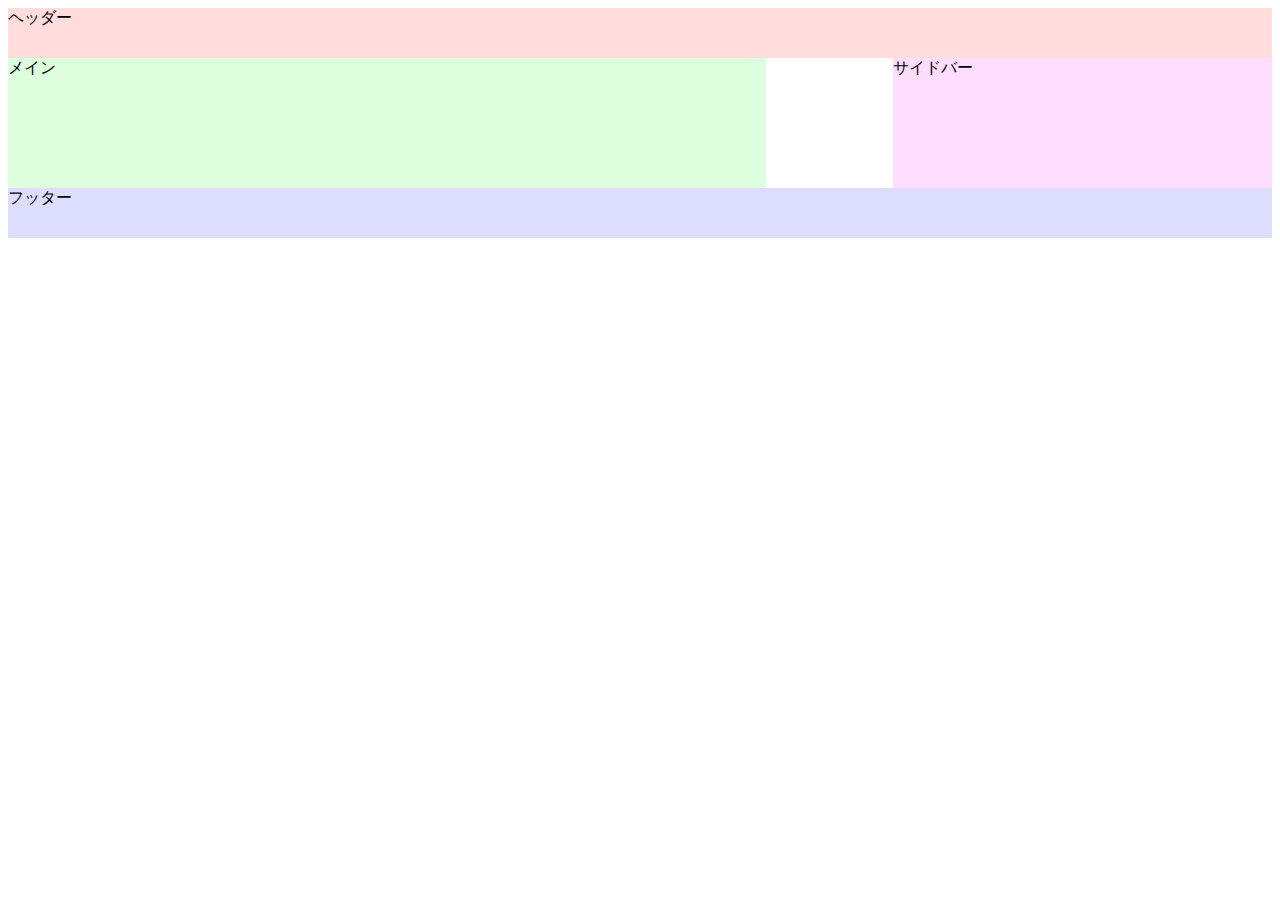
<file: techacademy_web/WebContent/lesson14/index.html>
<!DOCTYPE html>
<html lang="ja">
    <head>
        <meta charset="UTF-8">
        <title>HTML/CSS</title>
        <link rel="stylesheet" href="style02.css" />
    </head>
    <body>
        <header>
            ヘッダー
        </header>
        <div id="wrapper" class="clearfix">
            <div id="main">
                メイン
            </div>
            <aside>
                サイドバー
            </aside>
        </div>
        <footer>
            フッター
        </footer>
    </body>
</html>
</file>
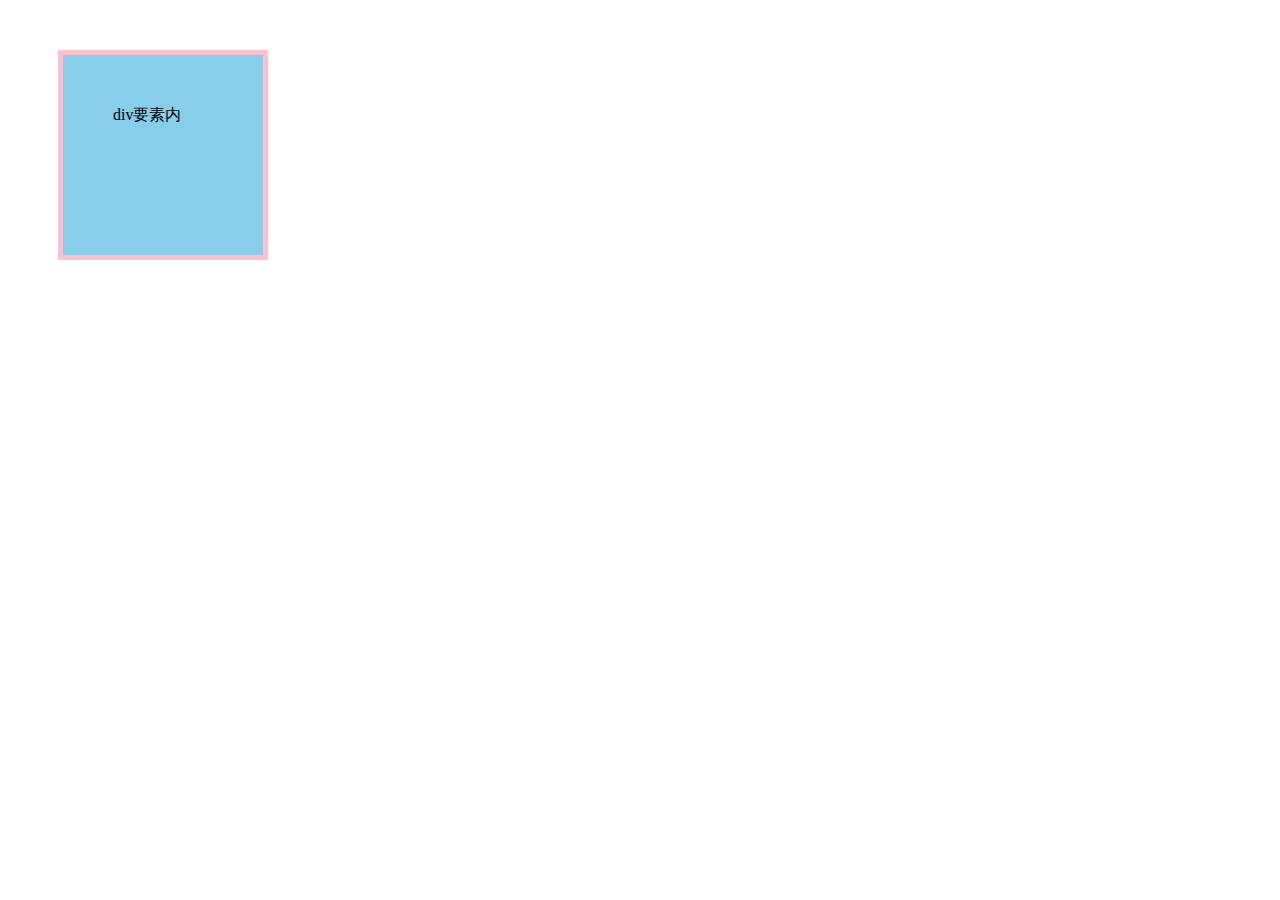
<file: techacademy_web/WebContent/lesson14/04_width_height.html>
<!DOCTYPE html>
<html lang="ja">
    <head>
        <meta charset="UTF-8">
        <title>HTML/CSS</title>
        <link rel="stylesheet" href="width_height.css">
    </head>
    <body>
        <div class="box">
            div要素内
        </div>
    </body>
</html>
</file>
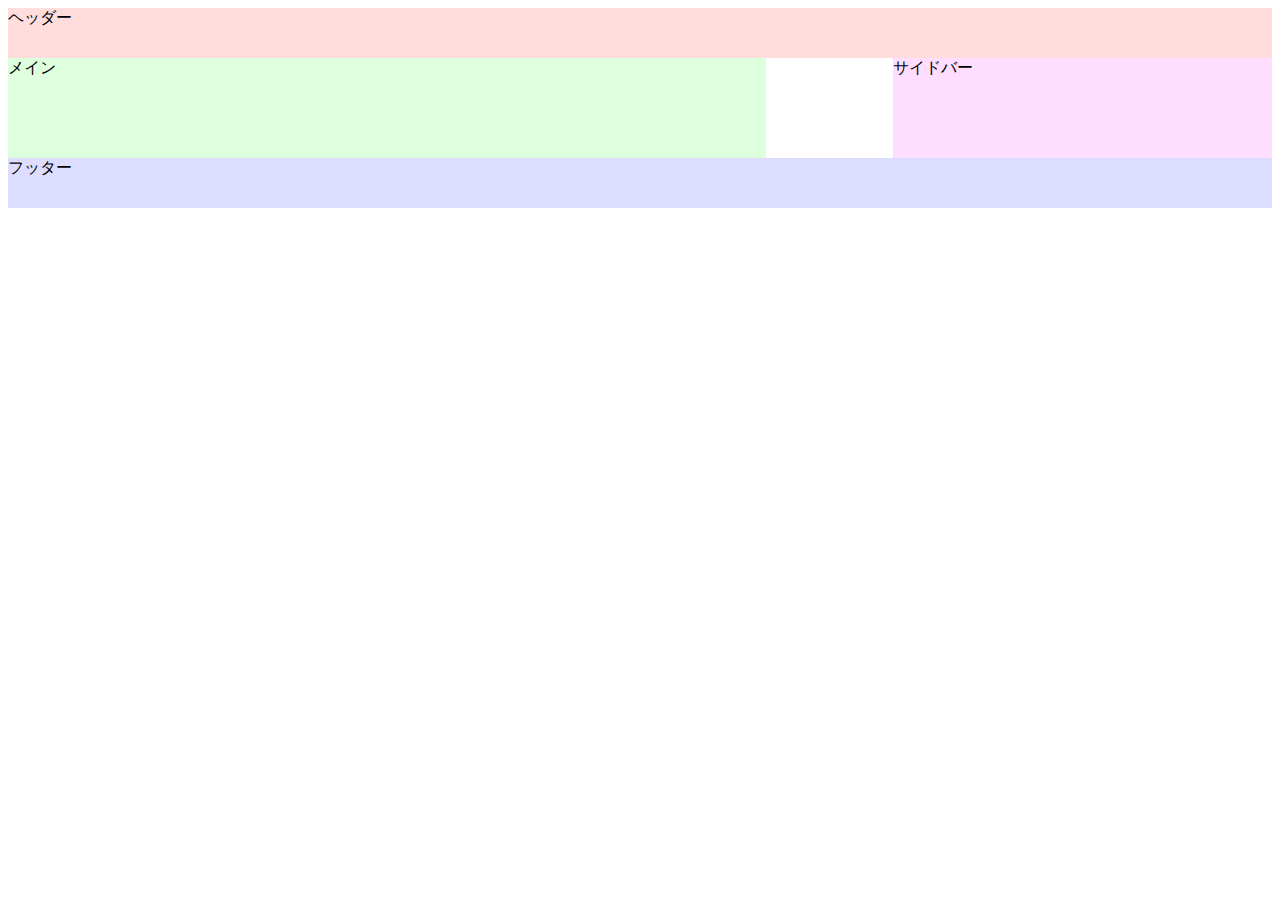
<file: techacademy_web/WebContent/lesson14/08_wrapper.html>
<!DOCTYPE html>
<html lang="ja">
    <head>
        <meta charset="UTF-8">
        <title>HTML/CSS</title>
        <link rel="stylesheet" href="style01.css">
    </head>
    <body>
        <header>
            ヘッダー
        </header>
        <div id="wrapper">
            <div id="main">
                メイン
            </div>
            <aside>
                サイドバー
            </aside>
        </div>
        <footer>
            フッター
        </footer>
    </body>
</html>
</file>
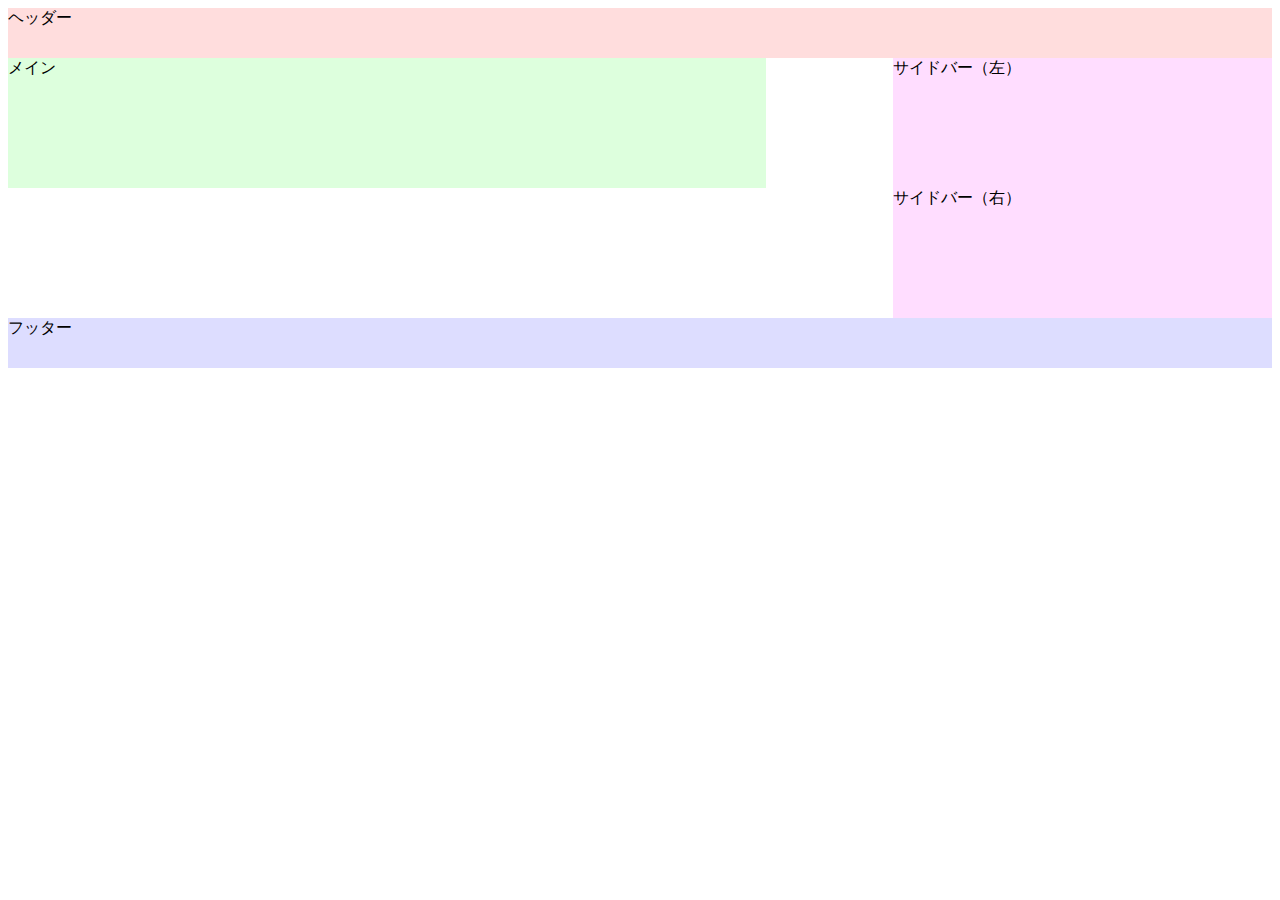
<file: techacademy_web/WebContent/lesson14/09_layout.html>
<!DOCTYPE html>
<html lang="ja">
    <head>
        <meta charset="UTF-8">
        <title>HTML/CSS</title>
        <link rel="stylesheet" href="style02.css" />
    </head>
    <body>
        <header>
            ヘッダー
        </header>
        <div id="wrapper">
            <aside class="left">
                サイドバー（左）
            </aside>
            <div id="main">
                メイン
            </div>
            <aside class="right">
                サイドバー（右）
            </aside>
        </div>
        <footer>
            フッター
        </footer>
    </body>
</html>
</file>
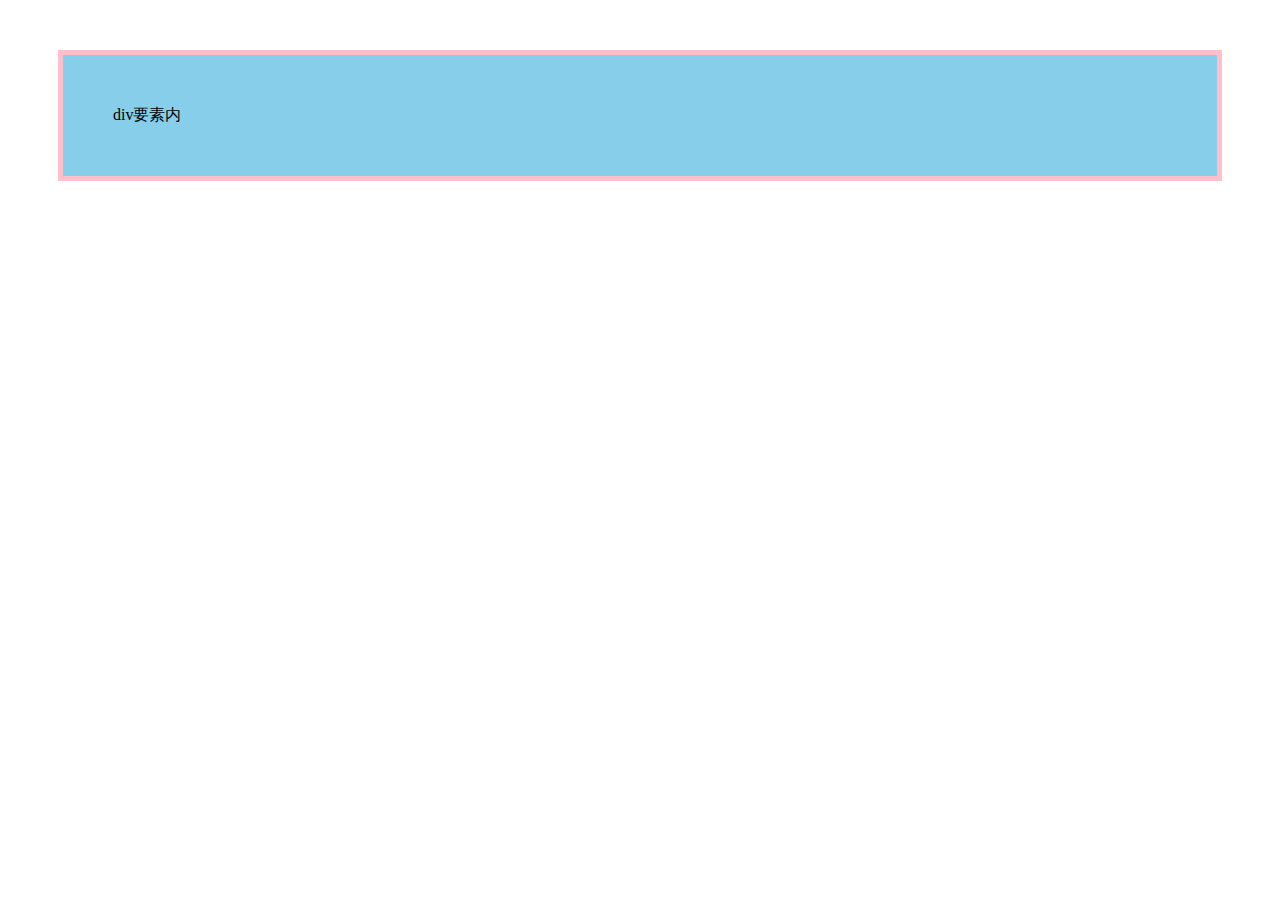
<file: techacademy_web/WebContent/lesson14/boxmodel.html>
<!DOCTYPE html>
<html lang="ja">
    <head>
        <meta charset="UTF-8">
        <title>HTML/CSS</title>
        <link rel="stylesheet" href="boxmodel.css">
    </head>
    <body>
        <div class="box">
            div要素内
        </div>
    </body>
</html>
</file>
<file: techacademy_web/WebContent/lesson14/style02.css>
header {
	height: 50px;
	background-color: #ffdddd;
}
#wrapper {
	overflow: hidden;
}
#main {
	float: left;
	width: 60%;
	height: 130px;
	background-color: #ddffdd;
}
aside {
	float: right;
	width: 30%;
	height: 130px;
	background-color: #ffddff;
}
footer {
	height: 50px;
	background-color: #ddddff;
}
</file>
<file: techacademy_web/WebContent/lesson14/width_height.css>
.box {
	margin: 50px;
	border: 5px solid pink;
	padding: 50px;
	width: 100px;
	height: 100px;
	background-color: skyblue;
}
</file>
<file: techacademy_web/WebContent/lesson14/style01.css>
header {
	height: 50px;
	background-color: #ffdddd;
}
#wrapper {
	height: 100px;
	display: flex;
	justify-content: space-between;
}
#main {
	width: 60%;
	background-color: #ddffdd;
}
aside {
	width: 30%;
	background-color: #ffddff;
}
footer {
	height: 50px;
	background-color: #ddddff
}
</file>
<file: techacademy_web/WebContent/lesson14/boxmodel.css>
.box {
	margin: 50px;
	border: 5px solid pink;
	padding: 50px;
	background-color: skyblue;
}
</file>
